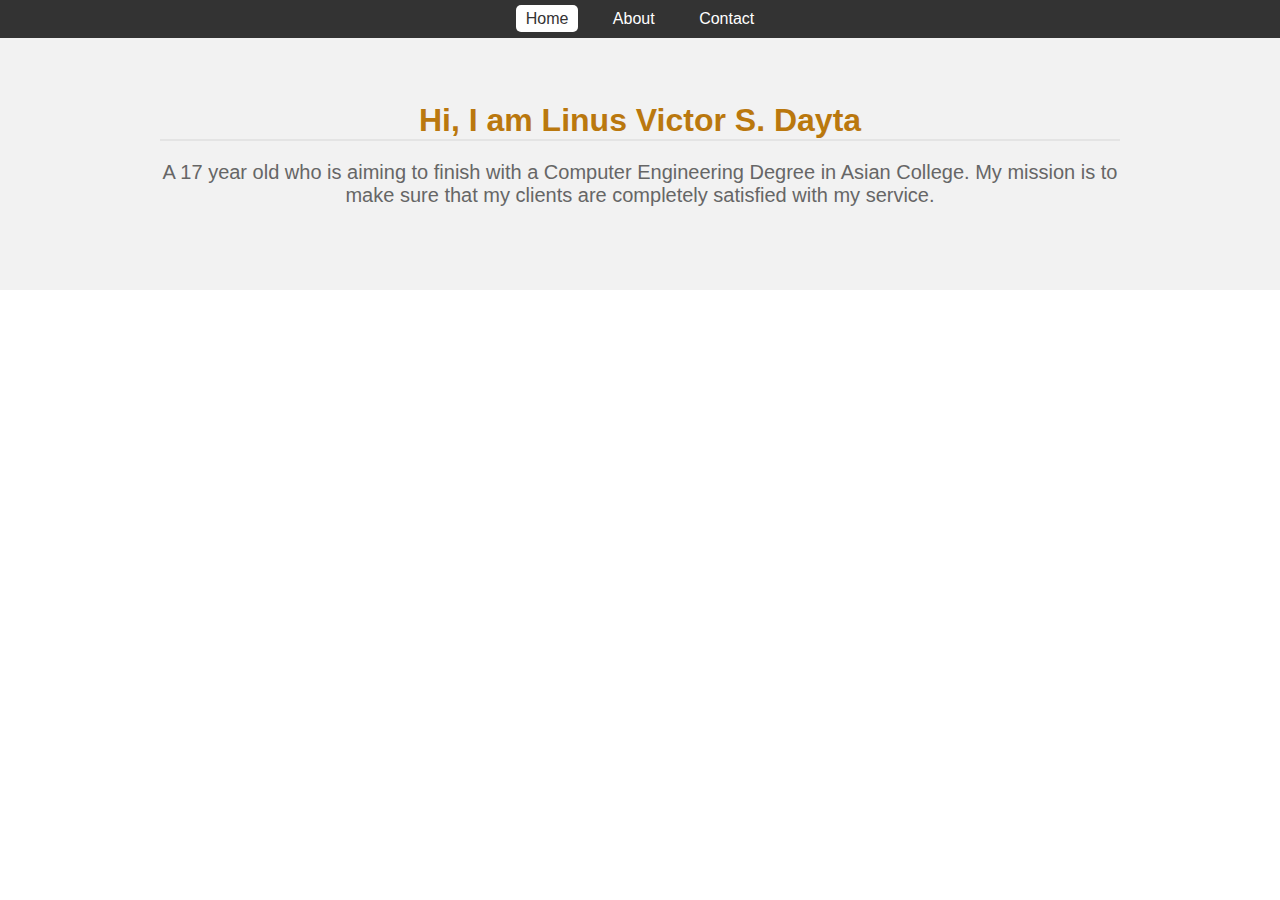
<file: index.html>
<!DOCTYPE html>
<html lang="en">
<head>
    <meta charset="UTF-8">
    <meta name="viewport" content="width=device-width, initial-scale=1.0">
    <title>My Portfolio</title>
    <link rel="stylesheet" href="styles.css">
</head>
<body>
    <nav>
        <ul>
            <li><a href="index.html" class="active">Home</a></li>
            <li><a href="about.html">About</a></li>
            <li><a href="contact.html">Contact</a></li>
        </ul>
    </nav>

    <section id="home">
        <div class="container">
            <h1>Hi, I am Linus Victor S. Dayta</h1>
            <p>A 17 year old who is aiming to finish with a Computer Engineering Degree in Asian College.

                My mission is to make sure that my clients are completely satisfied with my service.</p>
        </div>
    </section>

</body>
</html>
</file>
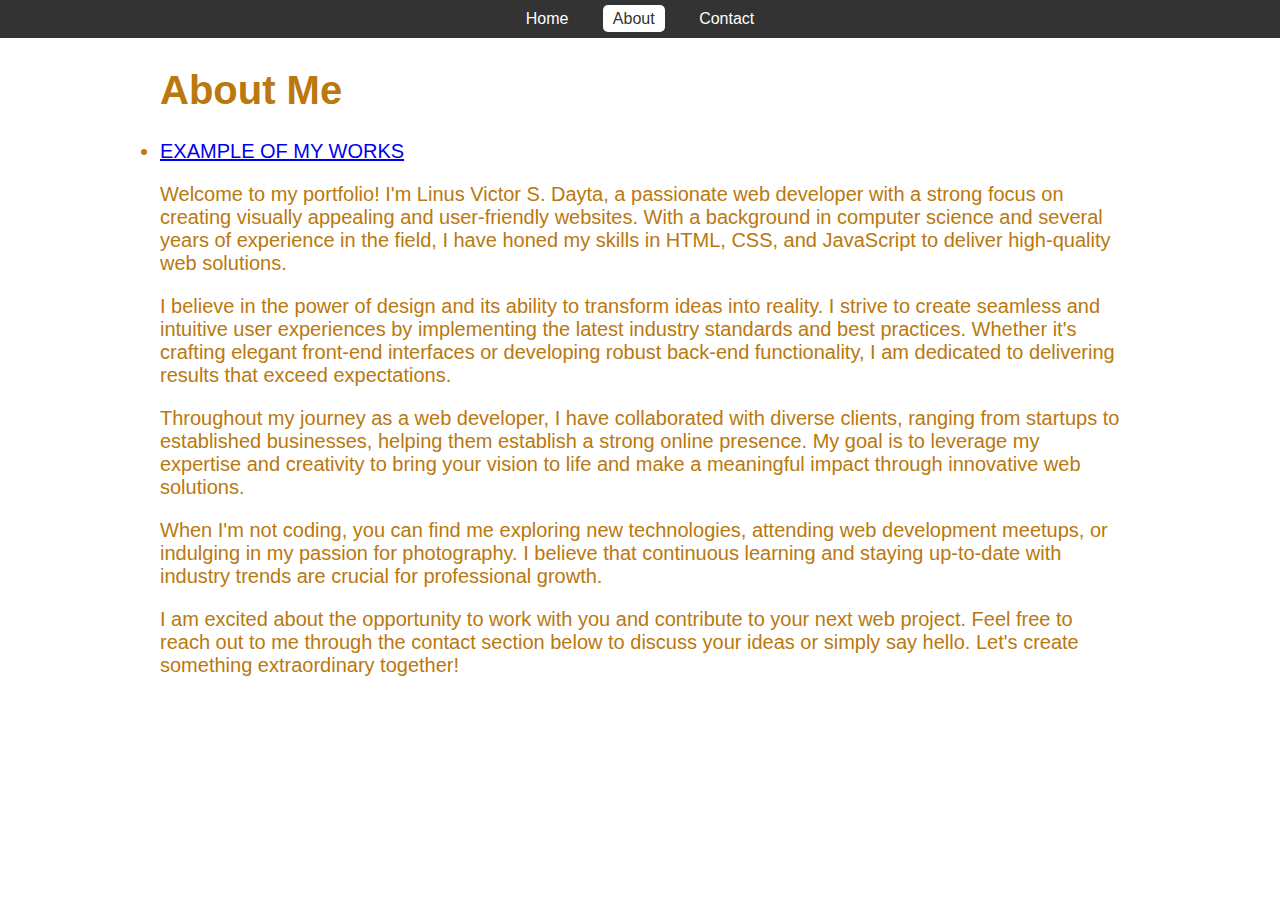
<file: about.html>
<!DOCTYPE html>
<html lang="en">
<head>
    <meta charset="UTF-8">
    <meta name="viewport" content="width=device-width, initial-scale=1.0">
    <title>About Me</title>
    <link rel="stylesheet" href="styles.css">
</head>
<body>
    <nav>
        <ul>
            <li><a href="index.html">Home</a></li>
            <li><a href="about.html" class="active">About</a></li>
            <li><a href="contact.html">Contact</a></li>
        </ul>
    </nav>

    <section id="about">
        <div class="container">
            <h1>About Me</h1>
            <li><a href="https://www.freecodecamp.org/learn/2022/responsive-web-design/build-a-tribute-page-project/build-a-tribute-page" target="_blank">EXAMPLE OF MY WORKS</a></li>
            <p>Welcome to my portfolio! I'm Linus Victor S. Dayta, a passionate web developer with a strong focus on creating visually appealing and user-friendly websites. With a background in computer science and several years of experience in the field, I have honed my skills in HTML, CSS, and JavaScript to deliver high-quality web solutions.</p>
    <p>I believe in the power of design and its ability to transform ideas into reality. I strive to create seamless and intuitive user experiences by implementing the latest industry standards and best practices. Whether it's crafting elegant front-end interfaces or developing robust back-end functionality, I am dedicated to delivering results that exceed expectations.</p>
    <p>Throughout my journey as a web developer, I have collaborated with diverse clients, ranging from startups to established businesses, helping them establish a strong online presence. My goal is to leverage my expertise and creativity to bring your vision to life and make a meaningful impact through innovative web solutions.</p>
    <p>When I'm not coding, you can find me exploring new technologies, attending web development meetups, or indulging in my passion for photography. I believe that continuous learning and staying up-to-date with industry trends are crucial for professional growth.</p>
    <p>I am excited about the opportunity to work with you and contribute to your next web project. Feel free to reach out to me through the contact section below to discuss your ideas or simply say hello. Let's create something extraordinary together!</p>
        </div>
    
    </section>

</body>
</html>
</file>
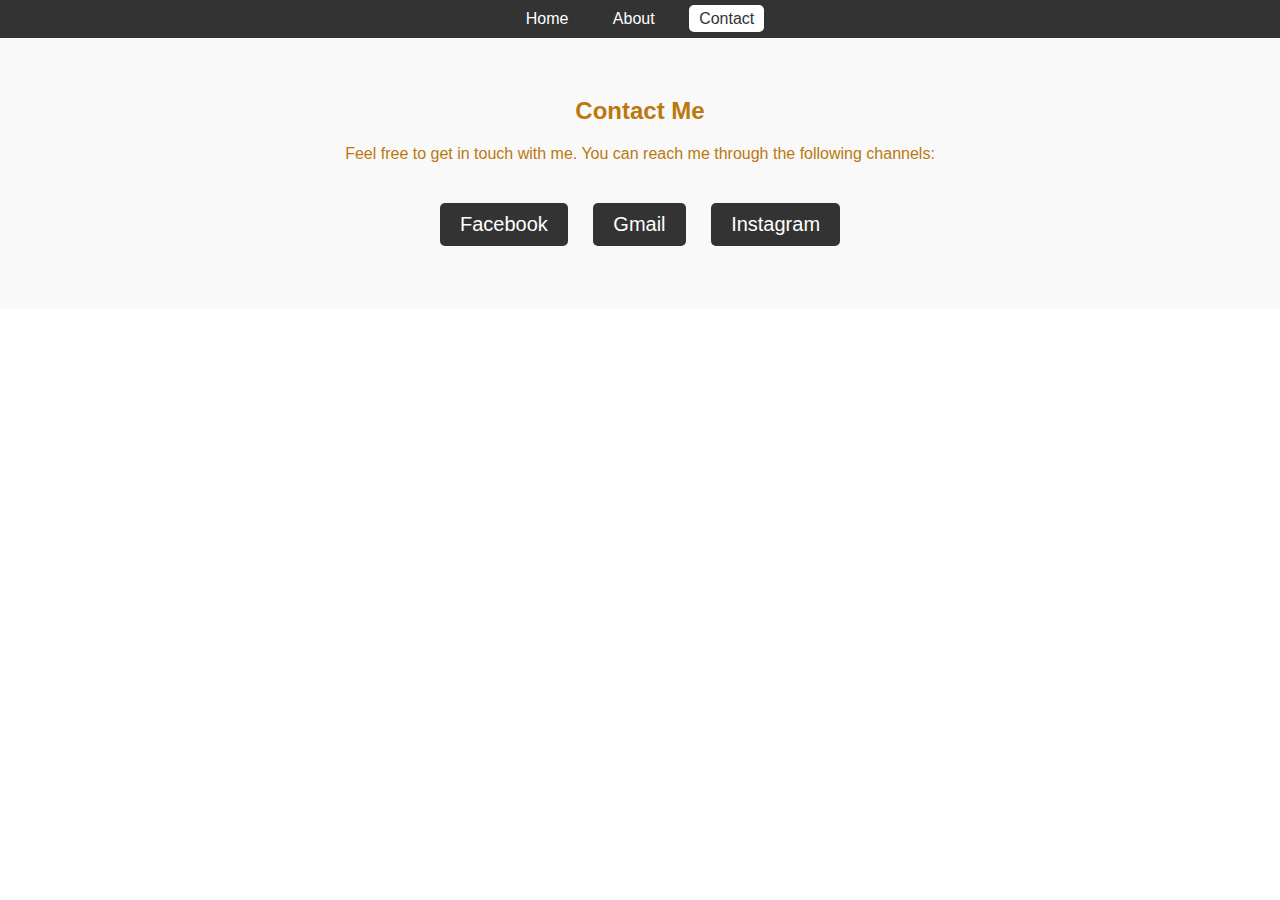
<file: contact.html>
<!DOCTYPE html>
<html lang="en">
<head>
    <meta charset="UTF-8">
    <meta name="viewport" content="width=device-width, initial-scale=1.0">
    <title>Contact Me</title>
    <link rel="stylesheet" href="styles.css">
</head>
<body>
    <nav>
        <ul>
            <li><a href="index.html">Home</a></li>
            <li><a href="about.html">About</a></li>
            <li><a href="contact.html" class="active">Contact</a></li>
        </ul>
    </nav>

    <section id="contact">
        <div class="container">
            <h1>Contact Me</h1>
            <p>Feel free to get in touch with me. You can reach me through the following channels:</p>
            <ul class="contact-links">
                <li><a href="https://www.facebook.com/linusvictor.dayta?mibextid=ZbWKwL" target="_blank">Facebook</a></li>
                <li><a href="https://mail.google.com/mail/u/0/#inbox">Gmail</a></li>
                <li><a href="https://instagram.com/dayta_noknok?igshid=MzNlNGNkZWQ4Mg==" target="_blank">Instagram</a></li>
            </ul>
        </div>
    </section>

   
</body>
</html>
</file>
<file: styles.css>
/* styles.css */

/* Global Styles */
body {
    font-family: Arial, sans-serif;
    margin: 0;
    padding: 0;
    
}

.container {
    font-size: 20px;
    color: #ba780e; /* Adjust the color to your preference */
    margin-bottom: 20px;
    
}

/* Navbar */
nav {
    background-color: #333;
    padding: 10px 0;
}

nav ul {
    list-style: none;
    margin: 0;
    padding: 0;
    text-align: center;
}

nav ul li {
    display: inline-block;
    margin: 0 10px;
}

nav ul li a {
    color: #fff;
    text-decoration: none;
    padding: 5px 10px;
}

nav ul li a:hover,
nav ul li a.active {
    background-color: #fff;
    color: #333;
    border-radius: 5px;
}

/* Contact Section */
#contact {
    background-color: #f9f9f9;
    padding: 40px 0;
    text-align: center;
}

#contact h1 {
    font-size: 24px;
    margin-bottom: 20px;
}

#contact p {
    font-size: 16px;
    margin-bottom: 40px;
}

.contact-links {
    list-style: none;
    padding: 0;
}

.contact-links li {
    display: inline-block;
    margin: 0 10px;
}

.contact-links li a {
    display: inline-block;
    padding: 10px 20px;
    background-color: #333;
    color: #fff;
    text-decoration: none;
    border-radius: 5px;
}

.contact-links li a:hover {
    background-color: #555;
}

/* styles.css */

/* Global Styles */

/* Navbar styles, section styles, and other CSS rules... */
/* styles.css */

/* Global Styles */
body {
    font-family: Arial, sans-serif;
    margin: 0;
    padding: 0;
}

.container {
    max-width: 960px;
    margin: 0 auto;
    padding: 3px;

}

/* Navbar styles, section styles, and other CSS rules... */

/* Home Section */
#home {
    background-color: #f2f2f2;
    padding: 40px 0;
    text-align: center;
}

#home h1 {
    font-size: 32px;
    color: #ba780e; /* Adjust the color to your preference */
    margin-bottom: 20px;
    border-bottom: 2px solid #e4e4e4;
}

#home p {
    font-size: 20px;
    color: #666; /* Adjust the color to your preference */
    margin-bottom: 40px;
}
</file>
